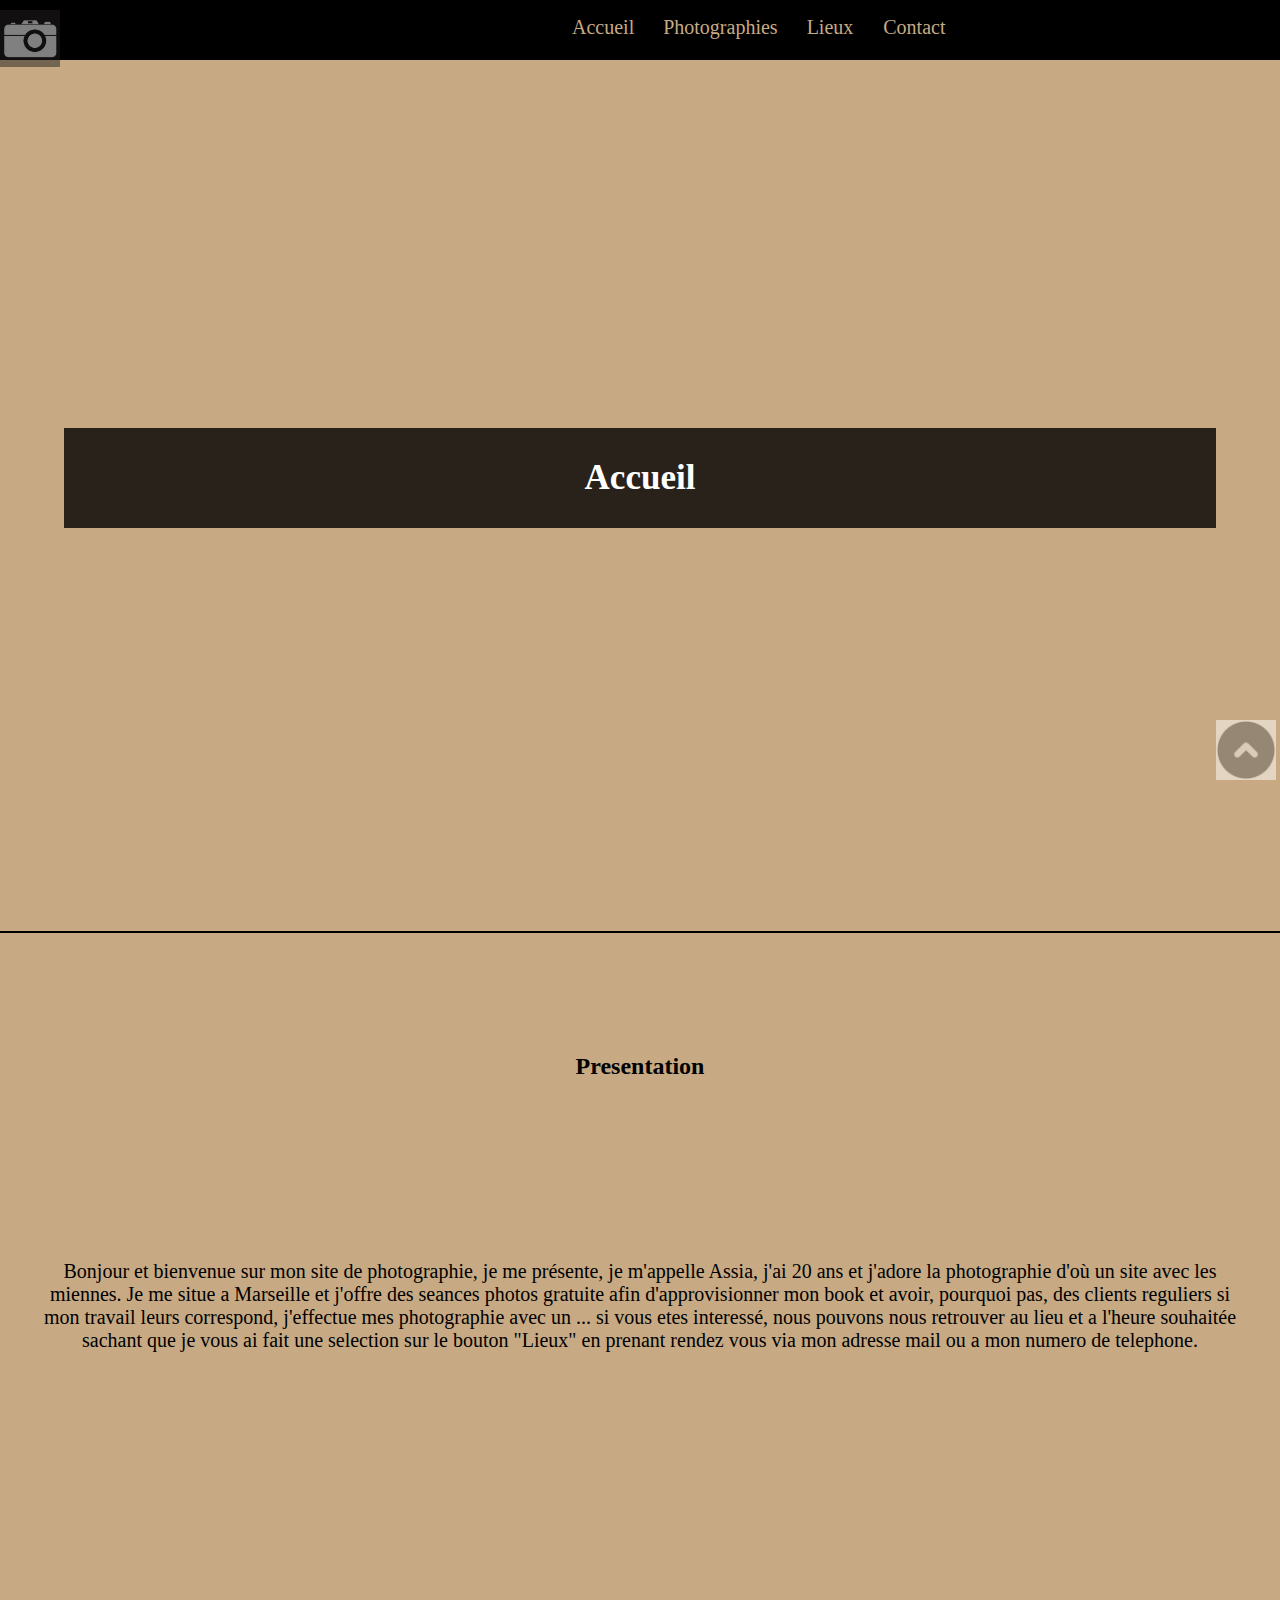
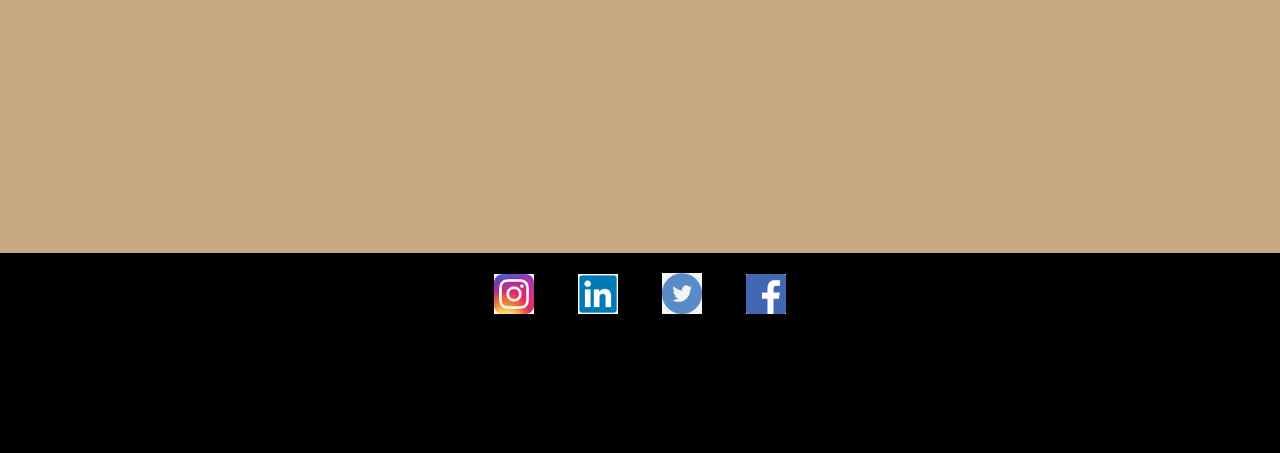
<file: index.html>
<!DOCTYPE html>
<html
  <head>
    <meta charset="utf-8">
    <title>Accueil</title>
    <link rel="stylesheet" href="style.css"/>
    <!--commentaires-->
  </head>

  <body>
      <header id="top">
        <nav>
          <div id="menu">
          <a id="logo" href="#"><img src="img/maison.jpg" alt="logo"/></a>
          <ul>
            <li class="btn"><a href="">Accueil</a></li>
            <li class="btn"><a href="Photos.html">Photographies</a></li>
            <li class="btn"><a href="lieu.html">Lieux </a></li>
            <li class="btn"><a href="Contact.html">Contact</a></li>
          </ul>
        </nav>

        <div class="mon-titre">
        <h1>Accueil</h1>
        </div>
      </header>
        <hr color="black">
      <section id="section1">
      <h2>Presentation</h2>
      <p>Bonjour et bienvenue sur mon site de photographie,
        je me présente, je m'appelle Assia, j'ai 20 ans et j'adore la photographie
        d'où un site avec les miennes.
        Je me situe a Marseille et j'offre des seances photos gratuite afin d'approvisionner
        mon book et avoir, pourquoi pas, des clients reguliers
        si mon travail leurs correspond, j'effectue mes photographie avec un ...
        si vous etes interessé, nous pouvons nous retrouver au lieu
       et a l'heure souhaitée sachant que je vous ai fait une selection sur le bouton "Lieux" en prenant rendez vous
        via mon adresse mail ou a mon numero de telephone.
      </p>
      </section>
      <a href="#top"><img class="top"src="img/top.jpg" alt="top"/></a>

      <footer>
        <div id="reseaux-sociaux">
        <a href="https://www.instagram.com/?hl=fr"target="_blank"><img class="reseaux"src="img/insta.png" alt="instagram"/></a>
        <a href="https://fr.linkedin.com"target="_blank"><img class="reseaux" src="img/photos.png" alt="linkedin"/></a>
        <a href="https://twitter.com/?lang=fr"target="_blank"><img class="reseaux"src="img/twitter.jpg" alt="twitter"/></a>
        <a href="https://fr-fr.facebook.com/"target="_blank"><img class="reseaux"src="img/f.png" alt="facebook"/></a>
        </footer>
  </body>
</html>
</file>
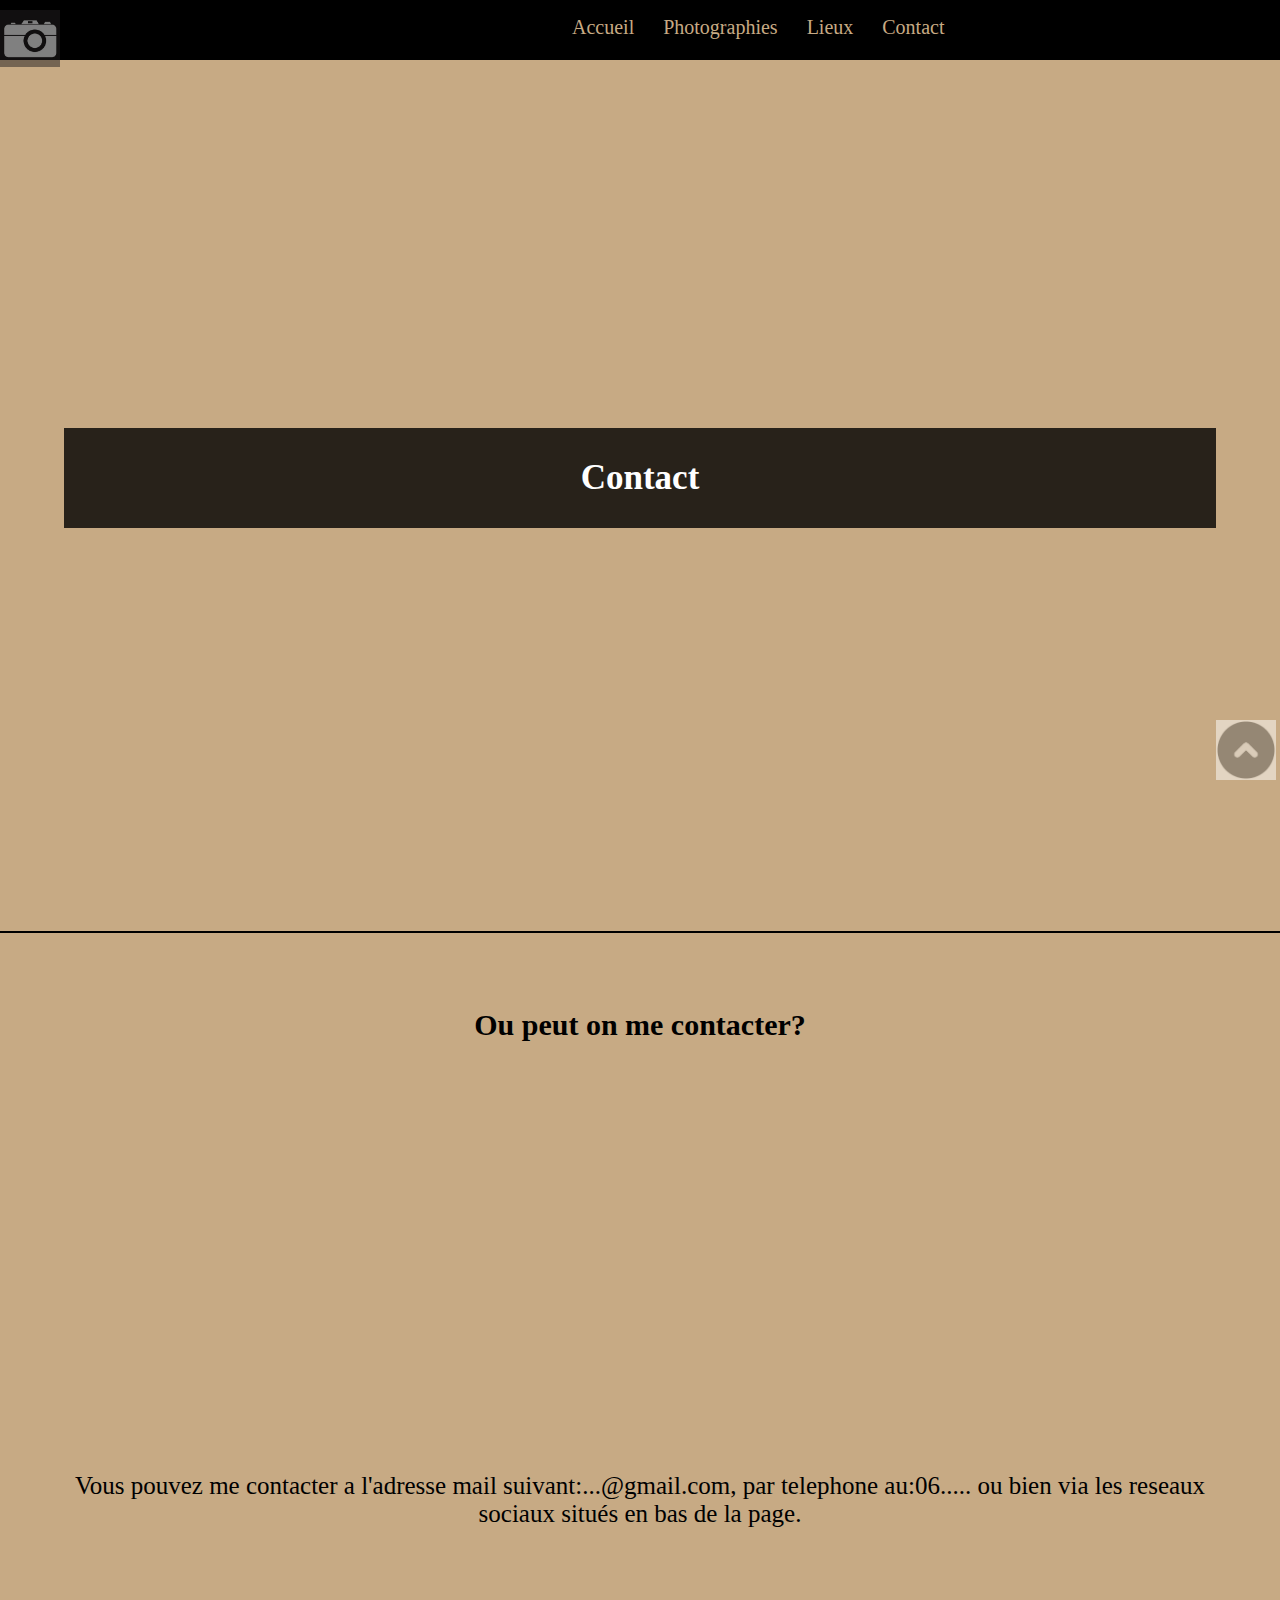
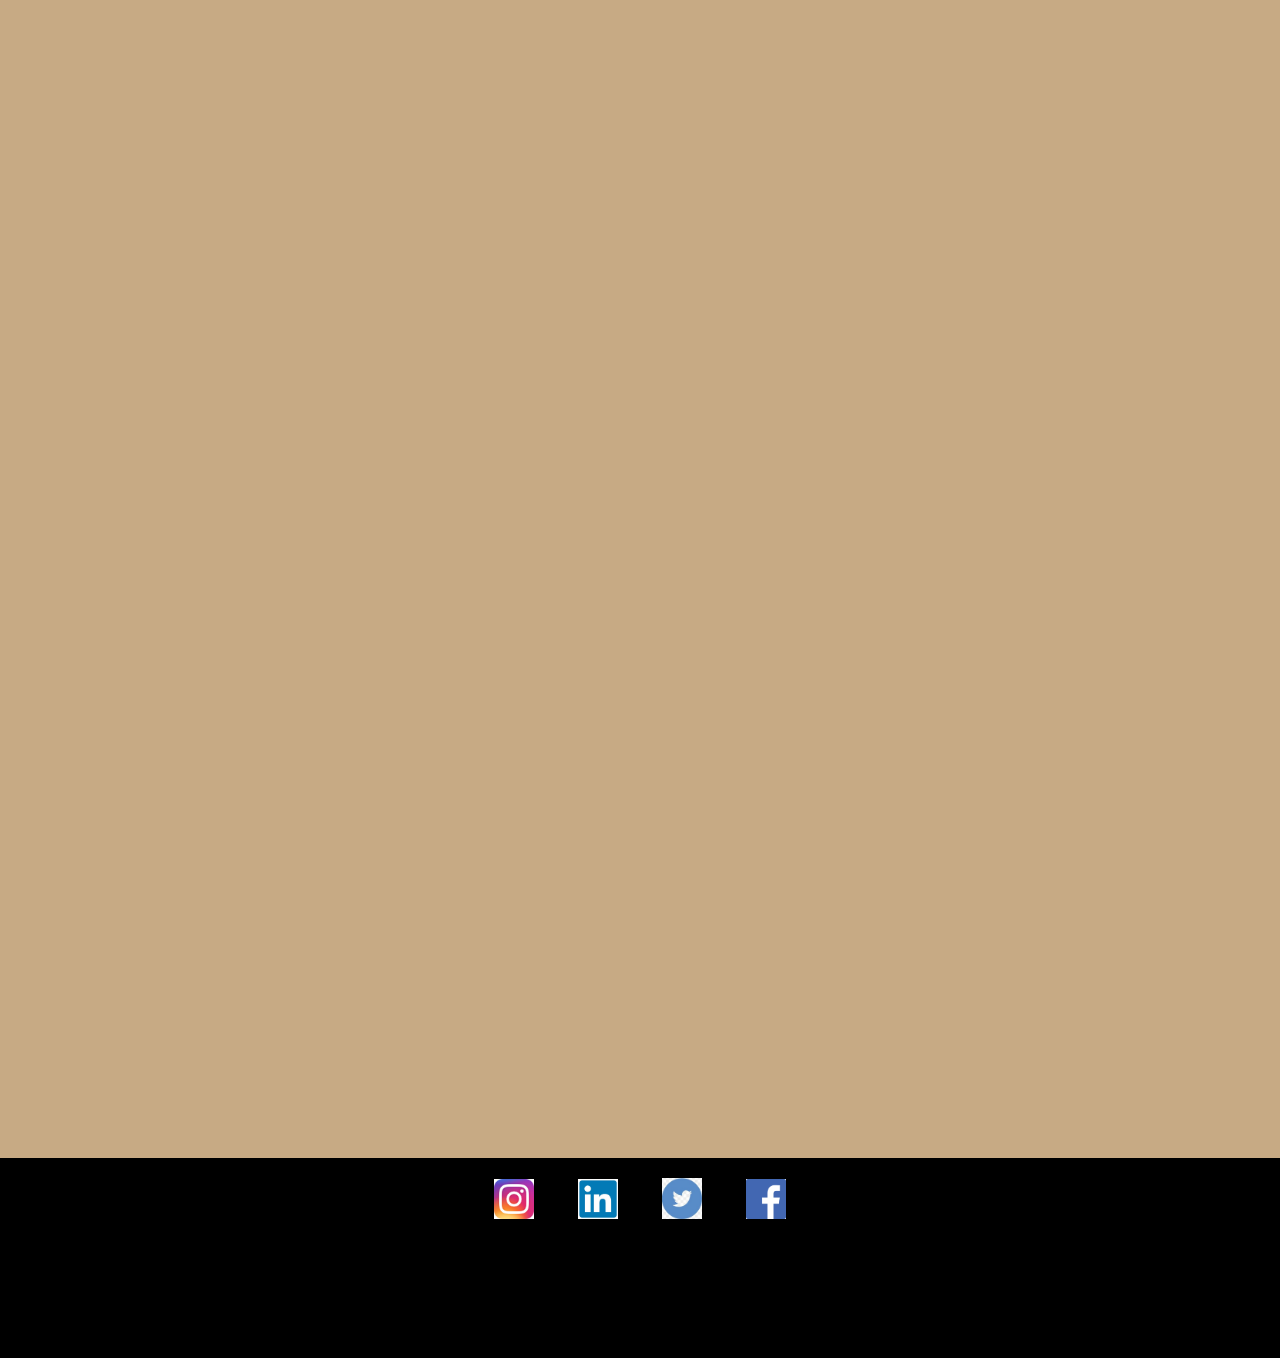
<file: Contact.html>
<!DOCTYPE html>
  <head>
    <meta charset="utf-8">
    <title>Contact</title>
      <link rel="stylesheet" href="stylecontact.css"/>
  </head>
  <body>
  <header id="top">
    <nav>
      <div id="menu">
      <a id="logo" href="index.html"><img src="img/maison.jpg" alt="logo"/></a>
      <ul>
        <li class="btn"><a href="index.html">Accueil</a></li>
        <li class="btn"><a href="Photos.html">Photographies</a></li>
          <li class="btn"><a href="lieu.html">Lieux</a></li>
        <li class="btn"><a href="Contact.html">Contact</a></li>

      </ul>
    </nav>
    <div class="mon-titre">
    <h1>Contact</h1>
  </div>
  </header>
  <hr color="black">
    <section>
    <h2>Ou peut on me contacter?</h2>
    <p>Vous pouvez me contacter a l'adresse mail suivant:...@gmail.com, par telephone au:06.....
      ou bien via les reseaux sociaux situés en bas de la page.

    </p>
  </section>

  <a href="#top"><img class="top"src="img/top.jpg" alt="top"/></a>

  <footer>
    <div id="reseaux-sociaux">
    <a href="https://www.instagram.com/?hl=fr"target="_blank"><img src="img/insta.png" alt="instagram"/></a>
    <a href="https://fr.linkedin.com"target="_blank"><img src="img/photos.png" alt="linkedin"/></a>
    <a href="https://twitter.com/?lang=fr"target="_blank"><img class="reseaux"src="img/twitter.jpg" alt="twitter"/></a>
    <a href="https://fr-fr.facebook.com/"target="_blank"><img class="reseaux"src="img/f.png" alt="facebook"/></a>
    </footer>
  </body>
</html>
</file>
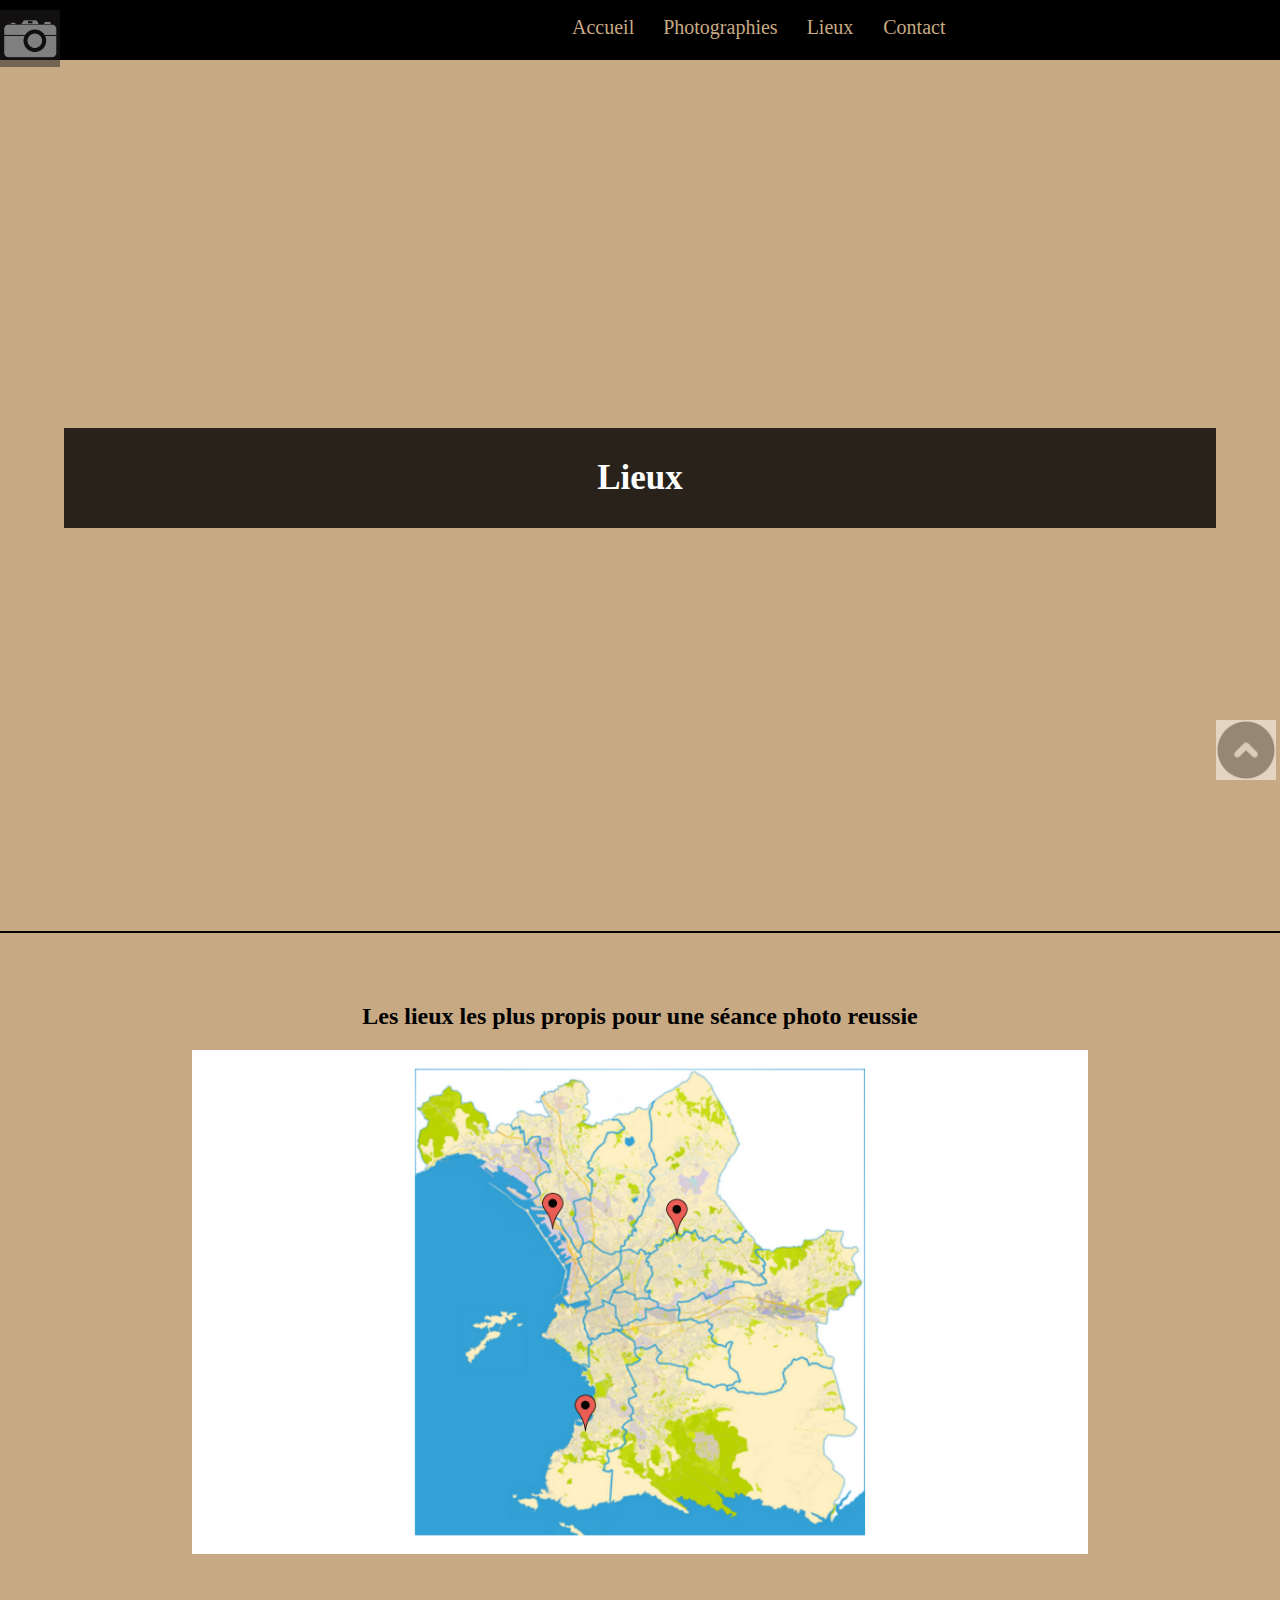
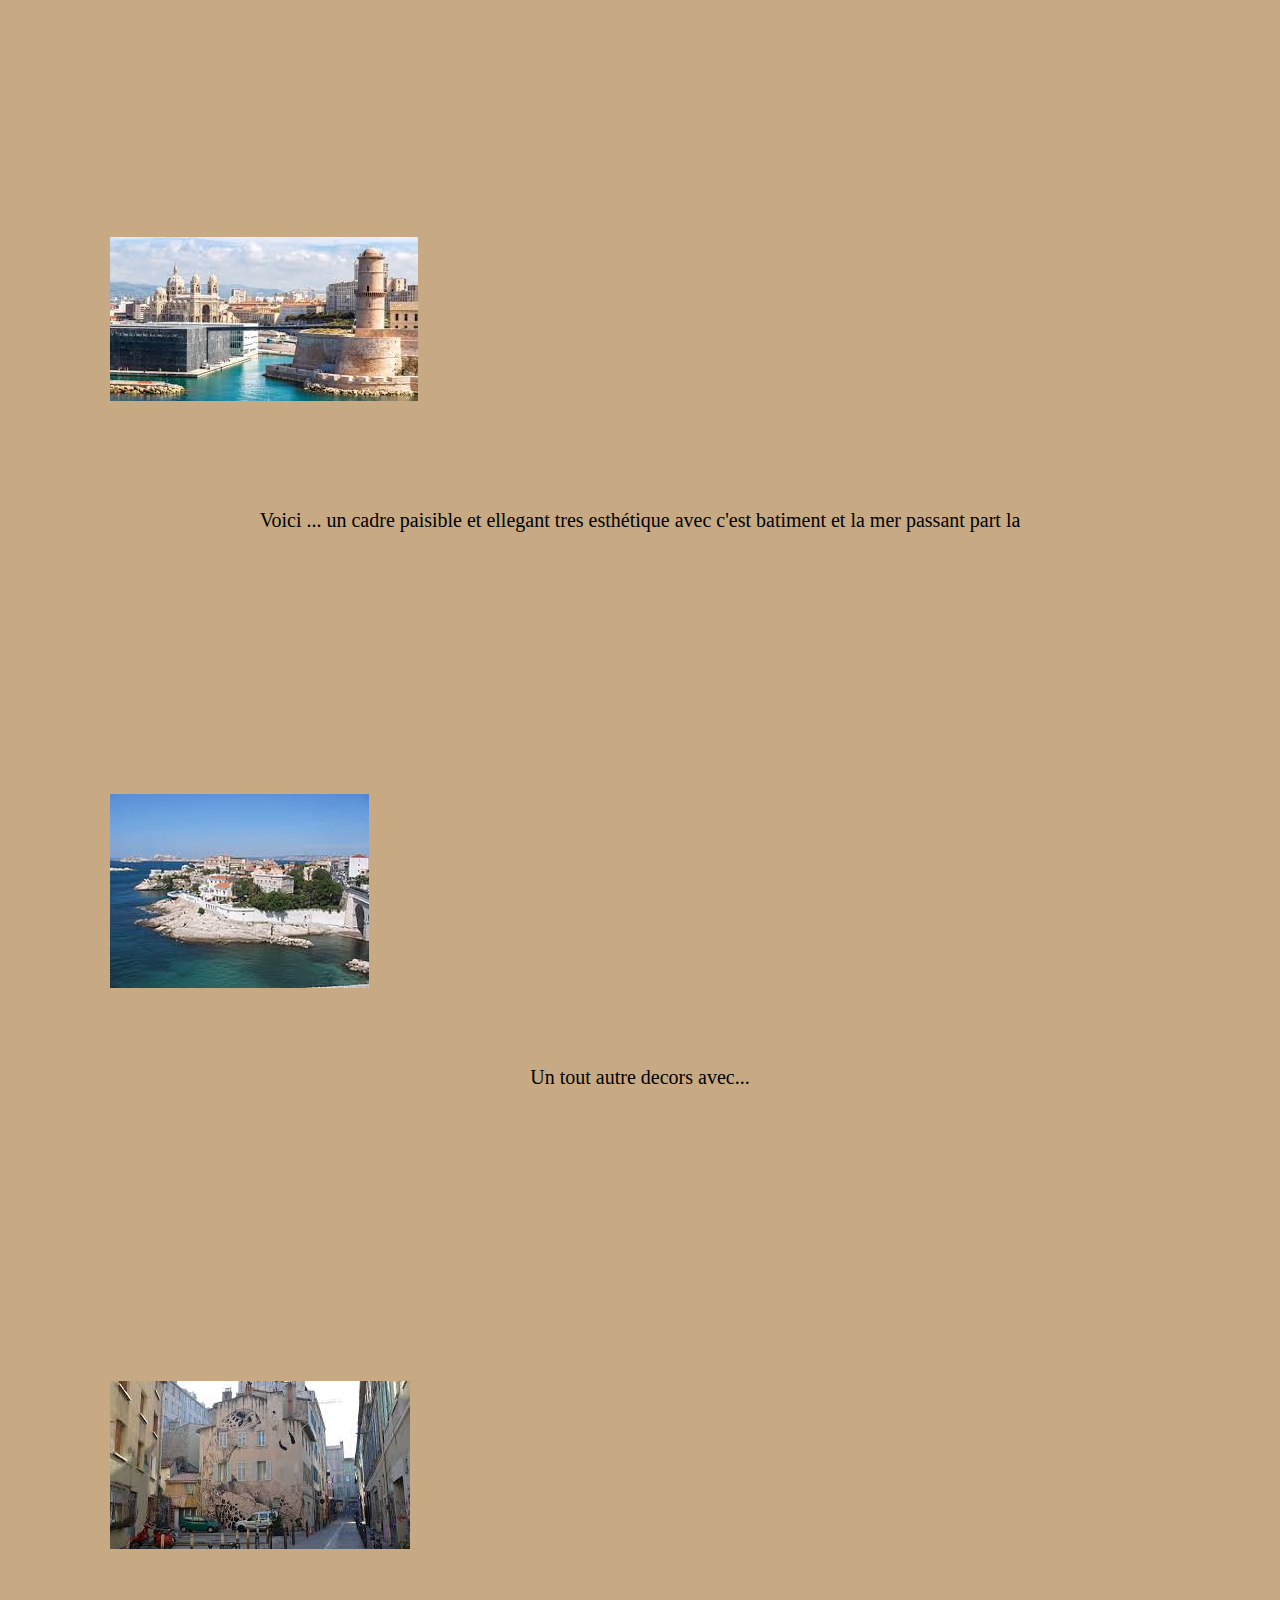
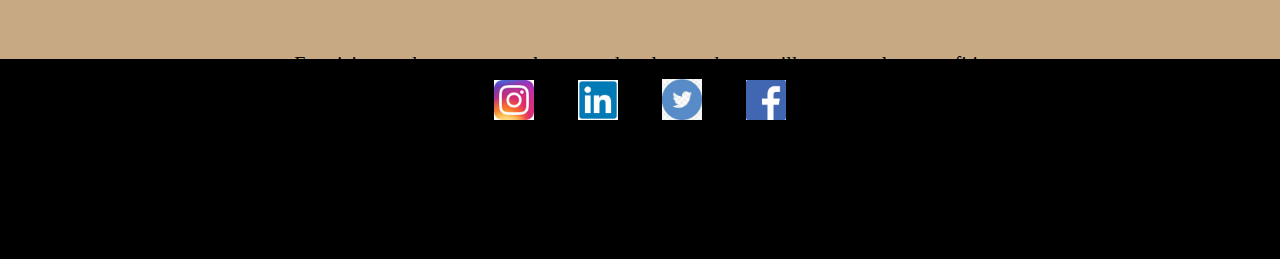
<file: lieu.html>
<!DOCTYPE html>
<html
  <head>
    <meta charset="utf-8">
    <title>Lieux</title>
    <link rel="stylesheet" href="stylelieu.css"/>
    <!--commentaires-->
  </head>
  <body>
      <header id="top">
        <nav>
          <div id="menu">
          <a id="logo" href="index.html"><img src="img/maison.jpg" alt="logo"/></a>
          <ul>
            <li class="btn"><a href="index.html">Accueil</a></li>
            <li class="btn"><a href="Photos.html">Photographies</a></li>
            <li class="btn"><a href="lieu.html">Lieux </a></li>
            <li class="btn"><a href="Contact.html">Contact</a></li>

          </ul>
        </nav>
        <div class="mon-titre">
        <h1>Lieux</h1>
        </div>
      </header>
      <hr color="black">
      <section id="section1">
      <h2>Les lieux les plus propis pour une séance photo reussie</h2>
      <img class="carte"src="img/carte.png">

      <p>
      Voici ... un cadre paisible et ellegant tres esthétique avec c'est batiment et la mer passant part la
    </p>


      <img class="marseille1"src="img/marseille1.jpg">

<p> Un tout autre decors avec...</p>

      <img class="marseille2"src="img/marseille2.jpg">

<p> Et voici ... un decors un peu plus street dans les rue de marseille avec quelques grafitis</p>

      <img class="marseille3"src="img/marseille3.jpg">

      </section>

<a href="#top"><img class="top"src="img/top.jpg" alt="top"/></a>

      <footer>
        <div id="reseaux-sociaux">
        <a href="https://www.instagram.com/?hl=fr"target="_blank"><img src="img/insta.png" alt="instagram"/></a>
        <a href="https://fr.linkedin.com"target="_blank"><img src="img/photos.png" alt="linkedin"/></a>
        <a href="https://twitter.com/?lang=fr"target="_blank"><img class="reseaux"src="img/twitter.jpg" alt="twitter"/></a>
        <a href="https://fr-fr.facebook.com/"target="_blank"><img class="reseaux"src="img/f.png" alt="facebook"/></a>

        </footer>
  </body>
</html>
</file>
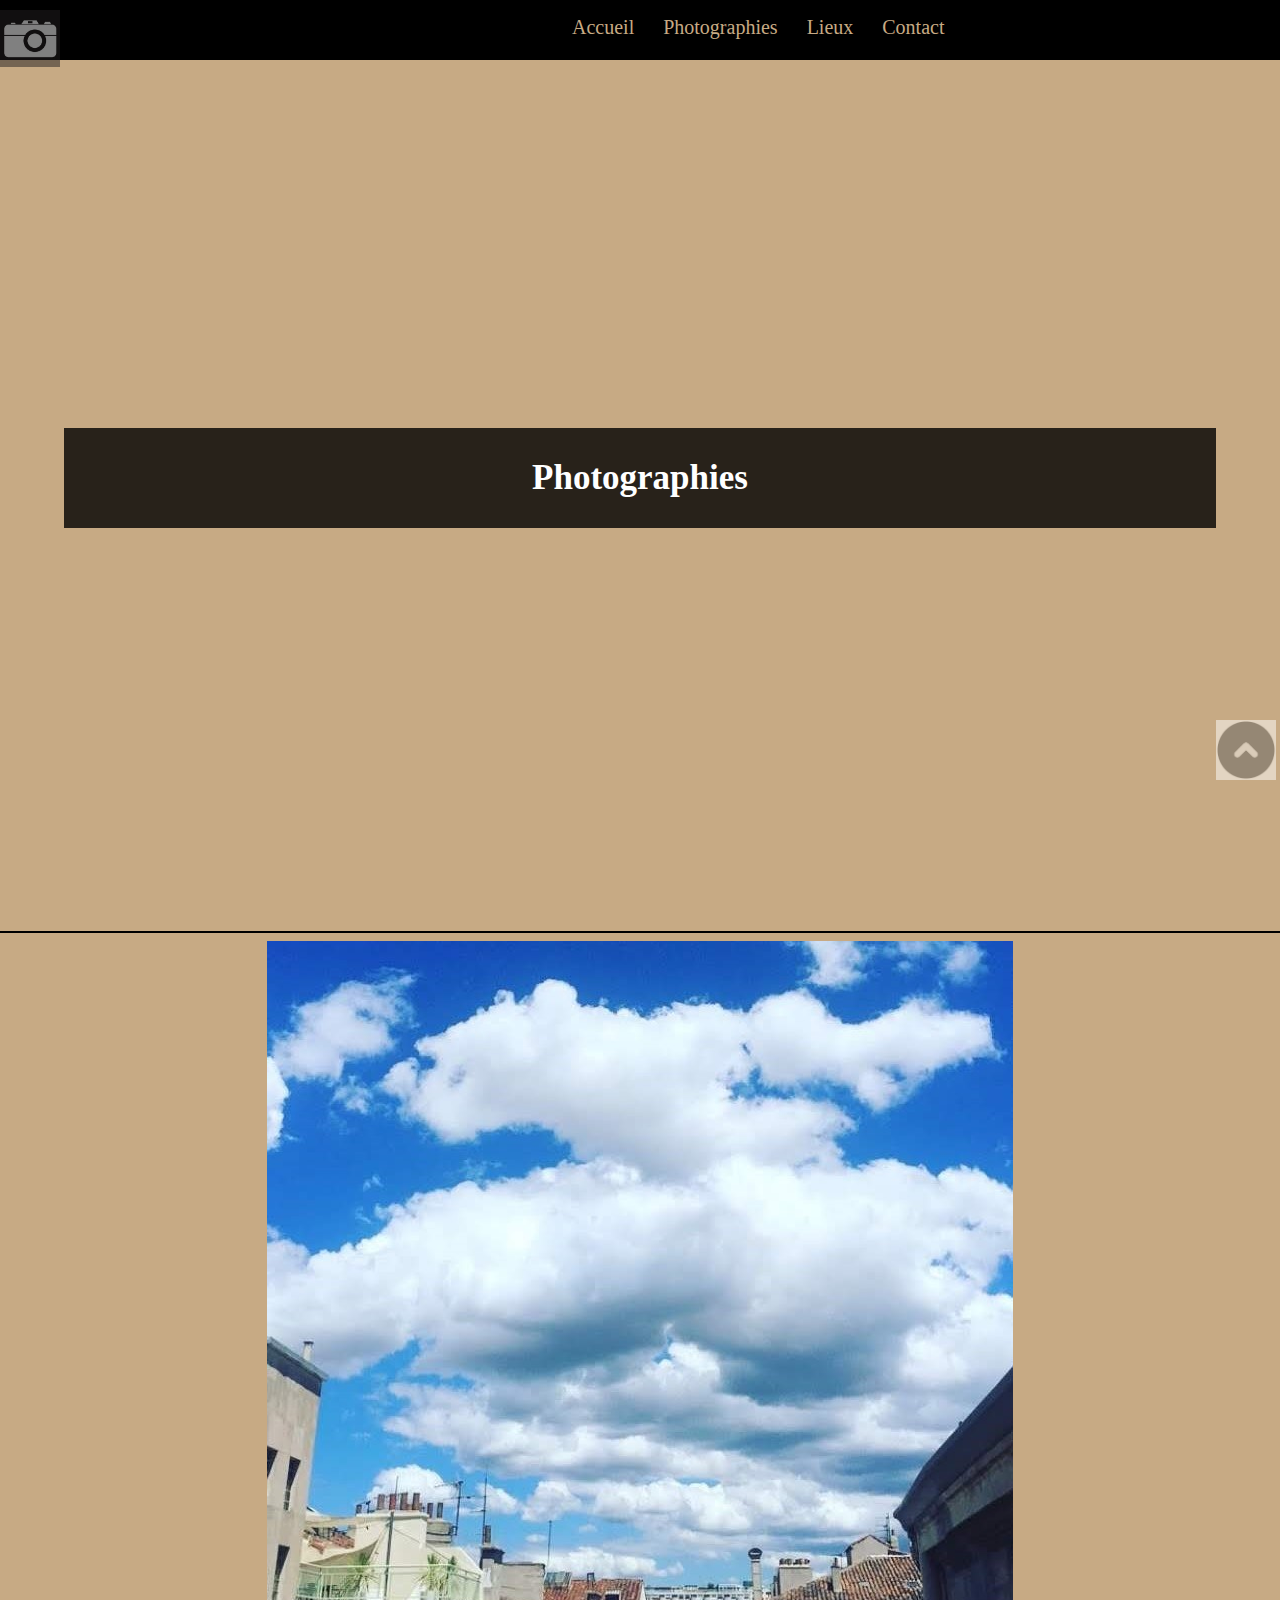
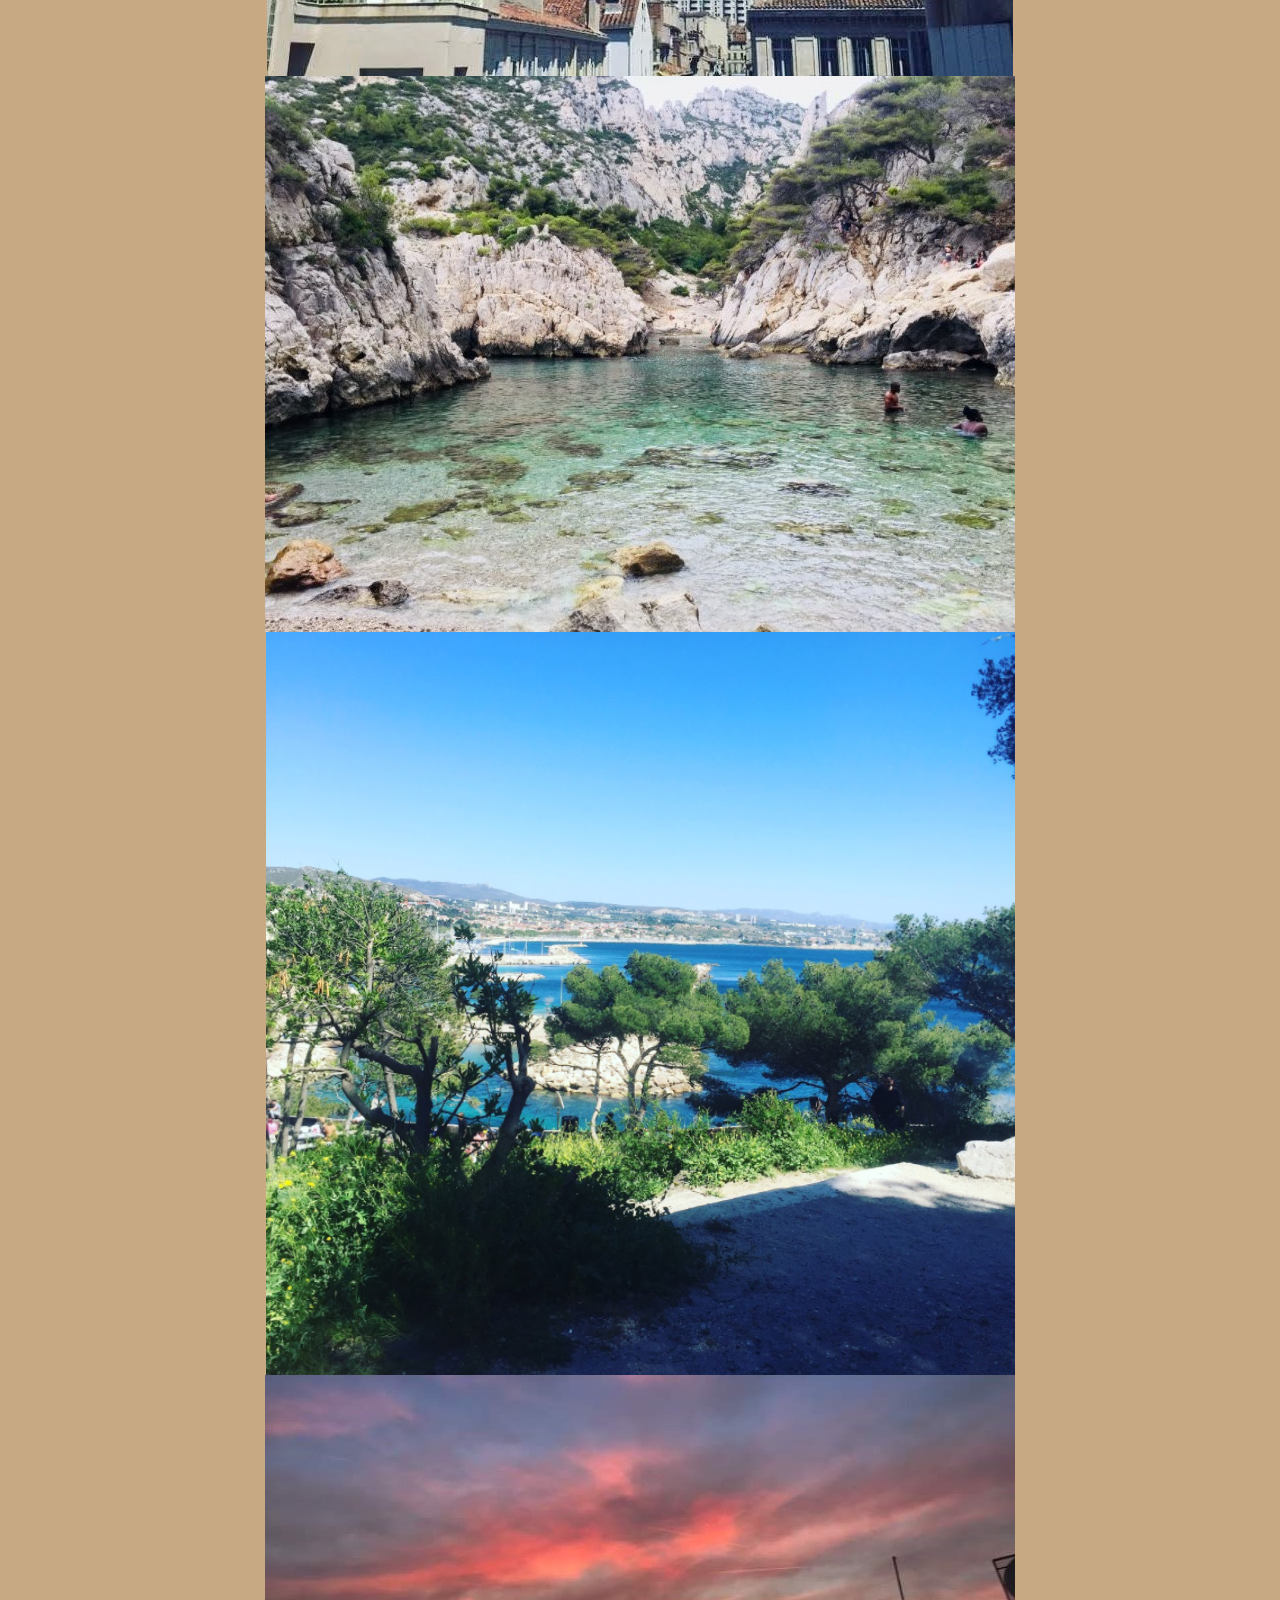
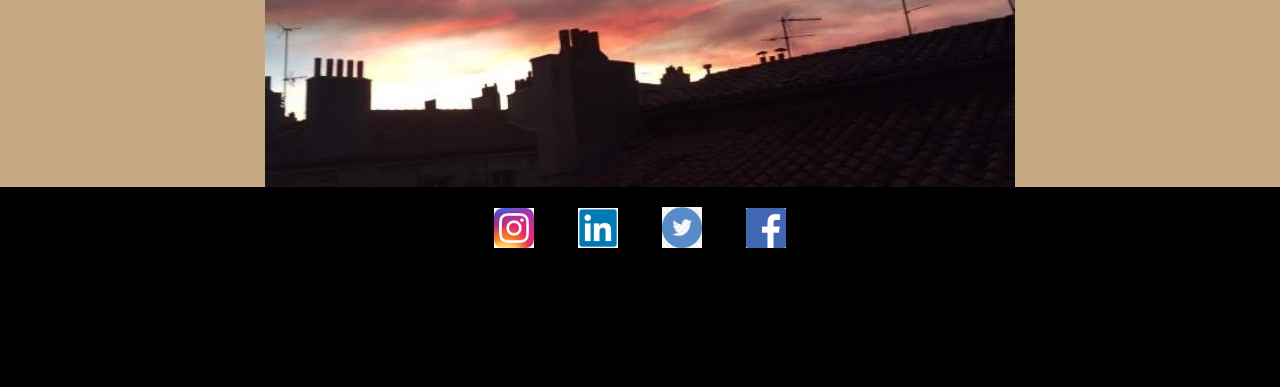
<file: Photos.html>
<!DOCTYPE html>
  <head>
    <meta charset="utf-8">
    <title>Photographies</title>
      <link rel="stylesheet" href="stylephotos.css"/>
  </head>
  <header id="top">
    <nav>
      <div id="menu">
      <a id="logo" href="index.html"><img src="img/maison.jpg" alt="logo"/></a>
      <ul>
        <li class="btn"><a href="index.html">Accueil</a></li>
        <li class="btn"><a href="Photos.html">Photographies</a></li>
        <li class="btn"><a href="lieu.html">Lieux</a></li>
        <li class="btn"><a href="Contact.html">Contact</a></li>

      </ul>
    </nav>
    <div class="mon-titre">
    <h1>Photographies</h1>
    </div>
  </header>
  <hr color="black">
  <body>
  <img class="1"src="img/nuage.png">
  <img class="2"src="img/mer.png">
  <img class="3"src="img/plage.png">
  <img class="4"src="img/ciel.png">

<a href="#top"><img class="top"src="img/top.jpg" alt="top"/></a>

  <footer>
    <div id="reseaux-sociaux">
    <a href="https://www.instagram.com/?hl=fr"target="_blank"><img class="reseaux"src="img/insta.png" alt="instagram"/></a>
    <a href="https://fr.linkedin.com"target="_blank"><img class="reseaux"src="img/photos.png" alt="linkedin"/></a>
    <a href="https://twitter.com/?lang=fr"target="_blank"><img class="reseaux"src="img/twitter.jpg" alt="twitter"/></a>
    <a href="https://fr-fr.facebook.com/"target="_blank"><img class="reseaux"src="img/f.png" alt="facebook"/></a>

    </footer>
  </body>
</html>
</file>
<file: style.css>
body{
margin:0;
padding:0;
}

/********************
***ecran d'accueil***
*********************/
header{
height:100vh;
width:100%;
}

.mon-titre{
position: relative;
width:90%;
top:45vh;
margin:auto;
background-color: rgba(0, 0, 0, 0.8);
text-align: center;
}

header h1 {
font-size: 35px;
color: #ffffff;
padding: 30px;
}

section{
  min-height: 100vh;
}

#section2{
  background-color: grey;

}
html{
  background-color: #C7AA84;
}

/*************
*****Menu*****
**************/

#logo{
  height: 50px;
  position: relative;
  padding: 25px;
  top: 10px;
}

#logo img {
  width: 60px;
float: left;
opacity: 0.5;
}

nav ul li.btn:hover a{
color: #727676;
border-color: white;
}

nav ul {
  list-style: none;
  float:left;
  padding-left: 40%;
}

nav li {
  display: inline;
  padding-right: 25px;
}

nav a {
  color: #C7AA84;
  font-size: 20px;
  text-decoration: none;
}

nav{
  position: fixed;
  top: 0;
  width: 100%;
  height: 60px;
  background-color: #000000;
  z-index: 99;
}


h2{
  text-align: center;
  padding-top: 100px;
}

a img.top{
  width: 60px;
  padding-left:95%;
  opacity:0.5;
  z-index: 99;
    top: 80%;
  position: fixed;
}

p {
  font-size: 20px;
  text-align: center;
padding-top: 150px;
  margin:30px;
}

/*************
****Footer****
**************/

footer {
  position: absolute;
  margin-bottom: 0;
  width: 100%;
  min-height: 200px;
  background-color: black;
}

#reseaux-sociaux {
  text-align: center;
}

#reseaux-sociaux img{
  padding: 20px;
  width: 40px;
}
</file>
<file: stylecontact.css>
body{
margin:0;
padding:0;
}

/********************
***ecran d'accueil***
*********************/

header{
height:100vh;
width:100%;
background-size:100%;
}

.mon-titre{
position: relative;
width:90%;
top:45vh;
margin:auto;
background-color: rgba(0, 0, 0, 0.8);
text-align: center;
}


header h1 {
font-size: 35px;
color: white;
padding: 30px;
}

/*************
*****Menu*****
**************/

nav ul {
  list-style: none;
  float:left;
  padding-left: 40%;
}
nav a {
  color: #C7AA84;
  font-size: 20px;
  text-decoration: none;
}

html{
  background-color:#C7AA84;
}


nav li {
  display: inline;
  padding-right: 25px;
}

nav{
  position: fixed;
  top: 0;
  width: 100%;
  height: 60px;
  background-color: #000000;
  z-index: 99;
}

#logo{
  height: 50px;
  position: relative;
  padding: 25px;
  top: 10px;
}

h2{
  text-align: center;
  padding-top: 50px;
font-size: 30px;
}

#logo img {
  width: 60px;
float: left;
opacity: 0.5;
}

nav ul li.btn:hover a{
color: #727676;
border-color: white;
}

section{
  min-height: 200vh;
}

a img.top{
  width: 60px;
  padding-left:95%;
  opacity:0.5;
  z-index: 99;
    top: 80%;
  position: fixed;
}


p {
  position: relative;
  width:90%;
  top:45vh;
  margin:auto;
  text-align: center;
  font-size: 25px;
}


/*************
****Footer****
**************/

footer {
  position: absolute;
  margin-bottom: 0;
  width: 100%;
  min-height: 200px;
  background-color: black;
}

#reseaux-sociaux {
  text-align: center;
}

#reseaux-sociaux img{
  padding: 20px;
  width: 40px;
}
</file>
<file: stylelieu.css>
body{
margin:0;
padding:0;
}

/********************
***ecran d'accueil***
*********************/

header{
height:100vh;
width:100%;
background-size:100%;
}

.mon-titre{
position: relative;
width:90%;
top:45vh;
margin:auto;
background-color: rgba(0, 0, 0, 0.8);
text-align: center;
}

header h1 {
font-size: 35px;
color: white;
padding: 30px;
}

/*************
*****Menu*****
**************/
img.carte{
  display: block;
  margin: auto;
  width:70%;
}

img.marseille1{
  padding: 110px;
  display: block;
}
img.marseille2{
  padding: 110px;
  display: block;
}
img.marseille3{
  padding: 110px;
  display: block;
}

nav ul {
  list-style: none;
  float:left;
  padding-left: 40%;
}

a img.top{
  width: 60px;
  padding-left:95%;
  opacity:0.5;
  z-index: 99;
    top: 80%;
  position: fixed;
}


p{
  font-size: 30px;
  text-align: center;
padding-top: 150px;
  margin:30px;
}

nav a {
  color: #C7AA84;
  font-size: 20px;
  text-decoration: none;
}

nav li {
  display: inline;
  padding-right: 25px;
}

html{
  background-color:#C7AA84;
}


nav{
  position: fixed;
  top: 0;
  width: 100%;
  height: 60px;
  background-color: #000000;
  z-index: 99;
}

#logo{
  height: 50px;
  position: relative;
  padding: 25px;
  top: 10px;
}

h2{
  text-align: center;
  padding-top: 50px;
}

#logo img {
  width: 60px;
float: left;
opacity: 0.5;
}

nav ul li.btn:hover a{
color: #727676;
border-color: white;
}

section{
  min-height: 200vh;
}

p {
  position: relative;
  width:90%;
  top:45vh;
  margin:auto;
  text-align: center;
  font-size: 20px;
}


/*************
****Footer****
**************/

footer {
  position: absolute;
  margin-bottom: 0;
  width: 100%;
  min-height: 200px;
  background-color: black;
}

#reseaux-sociaux {
  text-align: center;
}

#reseaux-sociaux img{
  padding: 20px;
  width: 40px;
}
</file>
<file: stylephotos.css>
body{
margin:0;
padding:0;
}

/********************
***ecran d'accueil***
*********************/

header{
height:100vh;
width:100%;
}

.mon-titre{
position: relative;
width:90%;
top:45vh;
margin:auto;
background-color: rgba(0, 0, 0, 0.8);
text-align: center;
}

header h1 {
font-size: 35px;
color:white;
padding: 30px;
}

/*************
*****Menu*****
**************/
img{
  display: block;
  margin: auto;
}


img.reseaux{
  display: inline;
}

a img.top{
  width: 60px;
  padding-left:95%;
  opacity:0.5;
  z-index: 99;
    top: 80%;
  position: fixed;
}


nav ul {
  list-style: none;
  float:left;
  padding-left: 40%;
}
nav a {
  color:#C7AA84;
  font-size: 20px;
  text-decoration: none;
}

nav li {
  display: inline;
  padding-right: 25px;
}

nav{
  position: fixed;
  top: 0;
  width: 100%;
  height: 60px;
  background-color: #000000;
  z-index: 99;
}

html{
  background-color:#C7AA84;
}

#logo{
  height: 50px;
  position: relative;
  padding: 25px;
  top: 10px;
}

#logo img {
  width: 60px;
float: left;
opacity: 0.5;
}

nav ul li.btn:hover a{
color: #727676;
border-color: white;
}

section{
  min-height: 100vh;
}

#section2{
  background-color: grey;
}

h2{
  text-align: center;
  padding-top: 50px;
}

/*************
****Footer****
**************/

footer {
  position: absolute;
  margin-bottom: 0;
  width: 100%;
  min-height: 200px;
  background-color: black;
}

#reseaux-sociaux {
  text-align: center;
}

#reseaux-sociaux img{
  padding: 20px;
  width: 40px;
}
</file>
